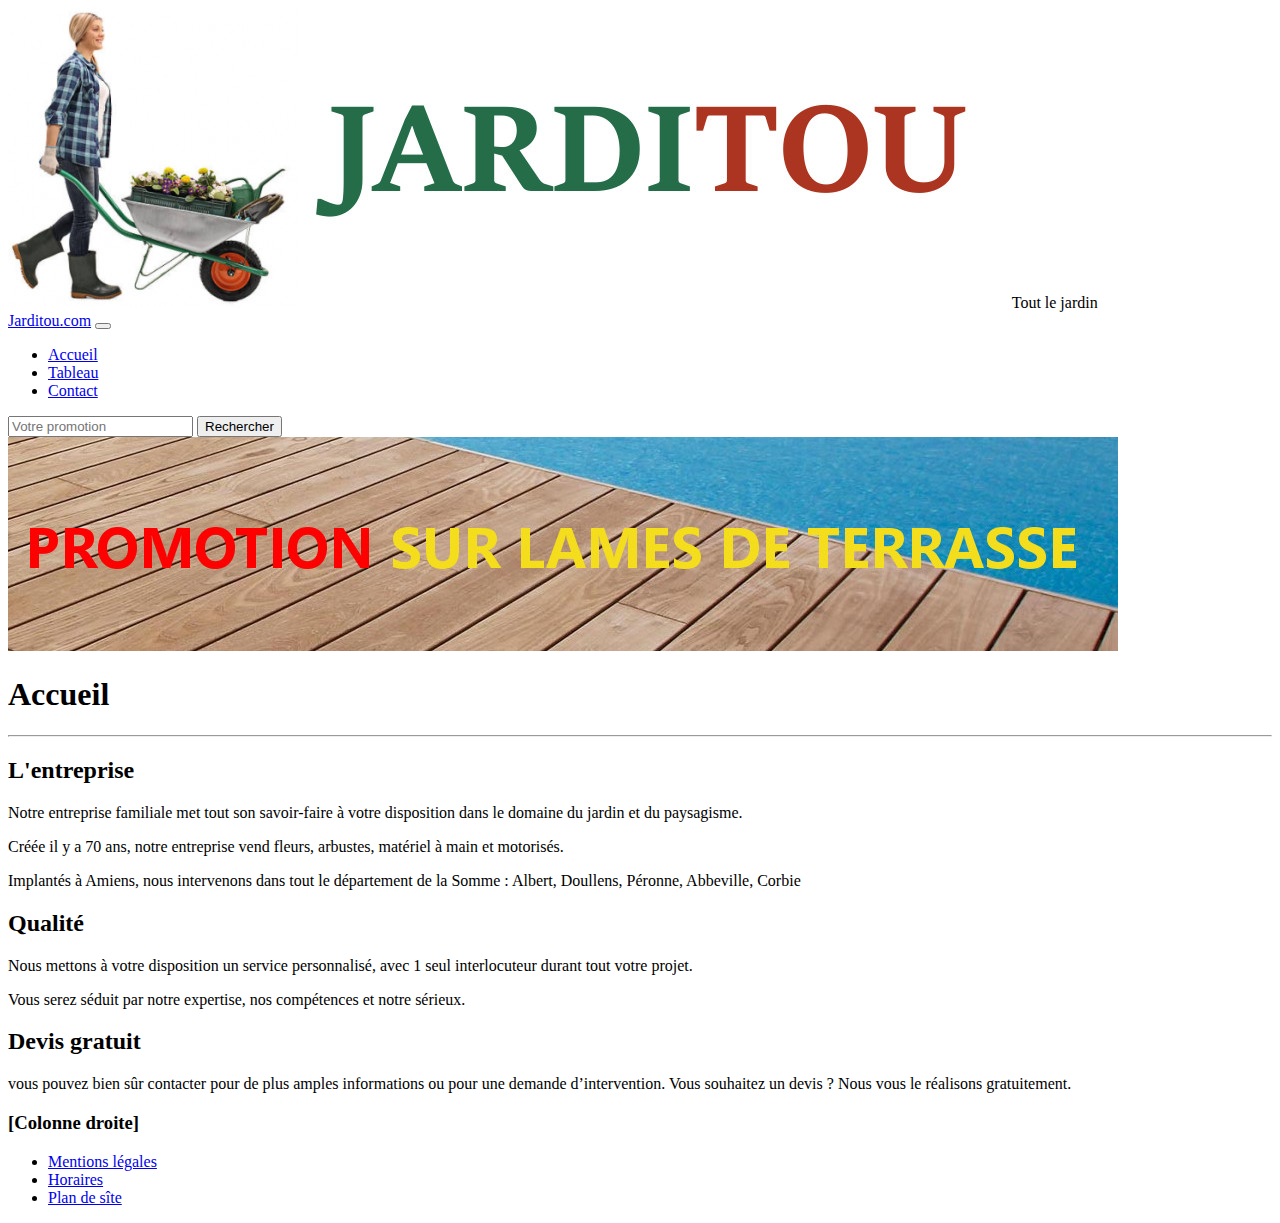
<file: index.html>
<!doctype html>
<html lang="fr">
  <head>
    <meta charset="utf-8">
    <meta name="viewport" content="width=device-width, initial-scale=1">
    <title>Ma page jarditou</title>
    <link href="https://cdn.jsdelivr.net/npm/bootstrap@5.3.2/dist/css/bootstrap.min.css" rel="stylesheet" integrity="sha384-T3c6CoIi6uLrA9TneNEoa7RxnatzjcDSCmG1MXxSR1GAsXEV/Dwwykc2MPK8M2HN" crossorigin="anonymous">
    <script src="https://cdn.jsdelivr.net/npm/bootstrap@5.3.2/dist/js/bootstrap.bundle.min.js" integrity="sha384-C6RzsynM9kWDrMNeT87bh95OGNyZPhcTNXj1NW7RuBCsyN/o0jlpcV8Qyq46cDfL" crossorigin="anonymous"></script>
  
  </head>

<body>
    <div class="container-fluid w-100">
    <header>
        <div class="d-flex justify-content-between">
            <img src="Assets/img/jarditou_logo.jpg" title="Logo jarditou" alt="logo jarditou" class="w-25 img-fluid">
            <span>Tout le jardin</span>
        </div>
    </header>
  
    <nav class="navbar navbar-expand-lg bg-body-tertiary">
        <div class="container-fluid">
          <a class="navbar-brand" href="#">Jarditou.com</a>
          <button class="navbar-toggler" type="button" data-bs-toggle="collapse" data-bs-target="#navbarSupportedContent" aria-controls="navbarSupportedContent" aria-expanded="false" aria-label="Toggle navigation">
            <span class="navbar-toggler-icon"></span>
          </button>
          <div class="collapse navbar-collapse" id="navbarSupportedContent">
            <ul class="navbar-nav me-auto mb-2 mb-lg-0">
              <li class="nav-item">
                <a class="nav-link active" aria-current="page" href="index.html">Accueil</a>
              </li>
              <li class="nav-item">
                <a class="nav-link" href="tableau.html">Tableau</a>
              </li>
              <li class="nav-item">
                <a href="contact.html" class="nav-link">Contact</a>
              </li>
            </ul>
            <form class="d-flex" role="search">
              <input class="form-control me-2" type="search" placeholder="Votre promotion" aria-label="Search">
              <button class="btn btn-outline-success" type="submit">Rechercher</button>
            </form>
          </div>
        </div>
      </nav>
    <img class=" col-12" src="Assets/img/promotion.jpg" title="image entete" alt="image entete">
    <div class="d-sm-flex">
        <section class="col-md-8">
            <h1>Accueil</h1>
            <hr>
            <h2>L'entreprise</h2>
                <article>
                    <p>Notre entreprise familiale met tout son savoir-faire à votre disposition dans le domaine du jardin et du paysagisme.</p>
                    <p>Créée il y a 70 ans, notre entreprise vend fleurs, arbustes, matériel à main et motorisés.</p>
                    <p>Implantés à Amiens, nous intervenons dans tout le département de la Somme : Albert, Doullens, Péronne, Abbeville, Corbie	</p>
                </article>
            <h2>Qualité</h2>
                <article>
                    <p>Nous mettons à votre disposition un service personnalisé, avec 1 seul interlocuteur durant tout votre projet.</p>
                    <p>Vous serez séduit par notre expertise, nos compétences et notre sérieux.</p>
                </article>
            <h2>Devis gratuit</h2>
                <article>
                    <p>vous pouvez bien sûr contacter pour de plus amples informations ou pour une demande d’intervention. Vous souhaitez un devis ? Nous vous le réalisons gratuitement.</p>
                </article> 
        </section>
        <aside class="col-md-4 border border-primary bg-warning text-center" >
            <h3>[Colonne droite]</h3>
        </aside>
    </div>

    <footer class="navbar navbar-expand-lg bg-body-tertiary">
            <div class="container-fluid border border-secondary bg-dark">
              <div class="collapse navbar-collapse" id="navbarSupportedContent">
                <ul class="navbar-nav me-auto mb-2 mb-lg-0">
                  <li class="nav-item">
                    <a class="nav-link active text-white" aria-current="page" href="#">Mentions légales</a>
                  </li>
                  <li class="nav-item">
                    <a class="nav-link text-white" href="#">Horaires</a>
                  </li>
                  <li class="nav-item">
                    <a class="nav-link text-white" href="#">Plan de sîte</a>
                  </li>
                </ul>
              </div>
            </div>
    </footer>
</div>
</body>
</html>
</file>
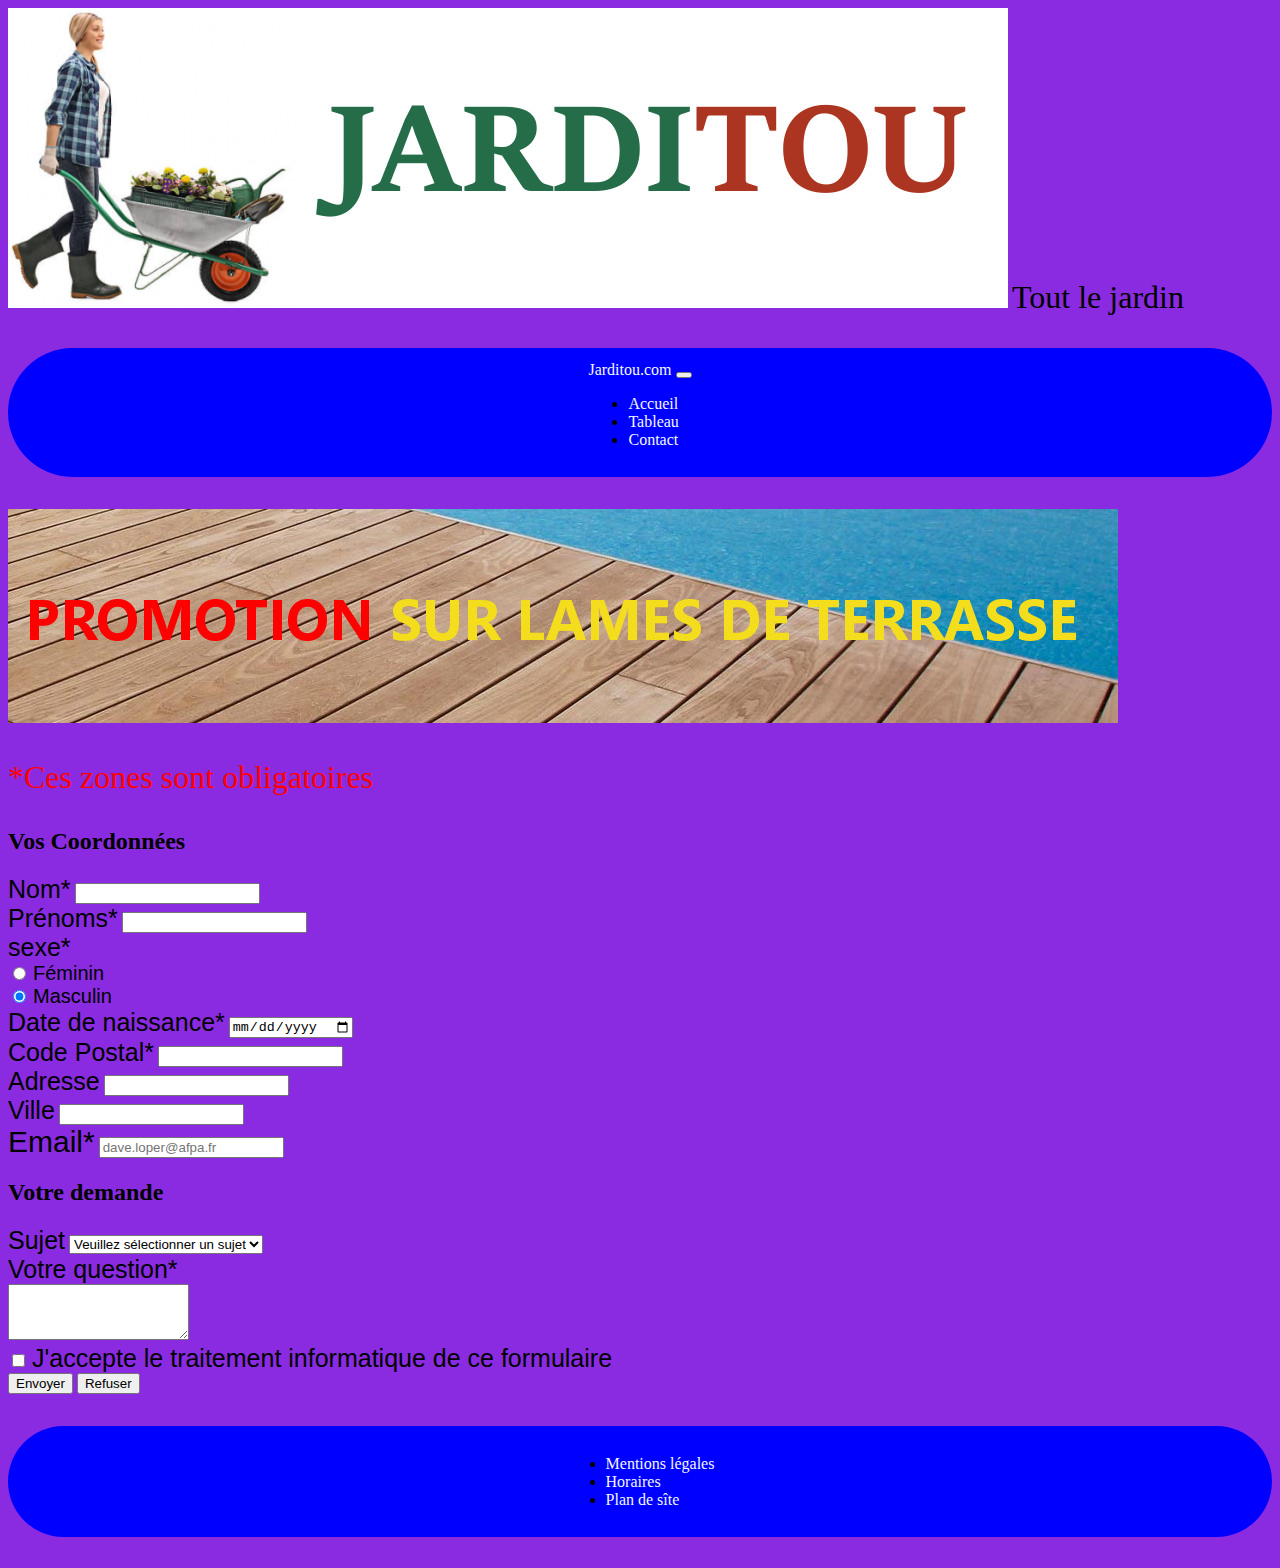
<file: contact.html>
<!DOCTYPE html>
<html lang="fr">
<head>
    <meta charset="UTF-8">
    <meta name="viewport" content="width=device-width, initial-scale=1.0, shrink-to-fit-no">
    <title>Formulaire Jarditou</title>
    <link href="https://cdn.jsdelivr.net/npm/bootstrap@5.3.2/dist/css/bootstrap.min.css" rel="stylesheet" integrity="sha384-T3c6CoIi6uLrA9TneNEoa7RxnatzjcDSCmG1MXxSR1GAsXEV/Dwwykc2MPK8M2HN" crossorigin="anonymous">
    <link rel="stylesheet" href="Assets/css/style.css">

</head>


<body>
    <div class="container" >

    <header>
        <div class="d-flex justify-content-between">
            <img src="Assets/img/jarditou_logo.jpg" title="Logo jarditou" alt="logo jarditou" class="w-25 img-fluid">
            <span>Tout le jardin</span>
        </div>
    </header>
  
    <nav class="navbar navbar-expand-lg bg-body-primary">
        <div class="container-fluid">
          <a class="navbar-brand" href="#">Jarditou.com</a>
          <button class="navbar-toggler" type="button" data-bs-toggle="collapse" data-bs-target="#navbarSupportedContent" aria-controls="navbarSupportedContent" aria-expanded="false" aria-label="Toggle navigation">
            <span class="navbar-toggler-icon"></span>
          </button>
          <div class="collapse navbar-collapse" id="navbarSupportedContent">
            <ul class="navbar-nav me-auto mb-2 mb-lg-0">
              <li class="nav-item">
                <a class="nav-link active" aria-current="page" href="index.html">Accueil</a>
              </li>
              <li class="nav-item">
                <a class="nav-link" href="tableau.html">Tableau</a>
              </li>
              <li class="nav-item">
                <a href="contact.html" class="nav-link">Contact</a>
              </li>
            </ul>
          </div>
        </div>
      </nav>
      <div class="container-fluid">
    <img src="Assets/img/promotion.jpg" title="image entete" alt="image entete" class="img-fluid">
    </div>
    <div class="container">
        <p style="font-size: 2rem; color: red;">*Ces zones sont obligatoires</p>
        <h2>Vos Coordonnées</h2>
        <form class=" ">            
          <div class="form-group">
              <label for="nom" style="font-family: 'Trebuchet MS', sans-serif; font-size: 25px;">Nom*</label>
              <input type="text" class="form-control" id="nom">
              <div class="alert alert-warning alert-dismissible fade show" role="alert" id="mes1">
                <strong>Ce champ est obligatoire!</strong>
              </div>
          </div>
          <div class="form-group">
              <label for="prenom" style="font-family: 'Trebuchet MS', sans-serif; font-size: 25px">Prénoms*</label>
              <input type="text" class="form-control custom-size" id="prenom">
              <div class="alert alert-warning alert-dismissible fade show" role="alert" id="mes2">
                <strong>Ce champ est obligatoire!</strong>
              </div>
          </div>
          <div class="form-group">
              <label for="sexe" style="font-family: 'Trebuchet MS', sans-serif; font-size: 25px">sexe*</label>
          </div>
          <div class="d-flex">
            <div class="form-check">
              <input class="form-check-input" type="radio" name="flexRadioDefault" id="flexRadioDefault1">
              <label class="form-check-label mx-2" for="flexRadioDefault1" style="font-family: 'Trebuchet MS', sans-serif; font-size: 20px">Féminin</label>
            </div>
            <div class="form-check">
              <input class="form-check-input" type="radio" name="flexRadioDefault" id="flexRadioDefault2" checked>
              <label class="form-check-label mx-2" for="flexRadioDefault2" style="font-family: 'Trebuchet MS', sans-serif; font-size: 20px">Masculin</label>
            </div>
          </div>
          <div class="form-group">
            <label for="datedenaissance" style="font-family: 'Trebuchet MS', sans-serif; font-size: 25px">Date de naissance*</label>
            <input type="date" class="form-control" id="ddn">
            <div class="alert alert-warning alert-dismissible fade show" role="alert" id="mes3">
              <strong>Ce champ est obligatoire!</strong>
            </div>
          </div>
          <div class="form-group">
            <label for="codepostal" style="font-family: 'Trebuchet MS', sans-serif; font-size: 25px">Code Postal*</label>
            <input type="text" class="form-control" id="cp">
            <div class="alert alert-warning alert-dismissible fade show" role="alert" id="mes4">
              <strong>Ce champ est obligatoire!</strong>
            </div>
          </div>
          <div class="form-group">
            <label for="adresse" style="font-family: 'Trebuchet MS', sans-serif; font-size: 25px">Adresse</label>
            <input type="text" class="form-control" id="adresse">
            <div class="alert alert-warning alert-dismissible fade show" role="alert" id="mes5">
              <strong>Ce champ est obligatoire!</strong>
            </div>
          </div>
          <div class="form-group">
            <label for="ville" style="font-family: 'Trebuchet MS', sans-serif; font-size: 25px">Ville</label>
            <input type="text" class="form-control" id="vil">
            <div class="alert alert-warning alert-dismissible fade show" role="alert" id="mes6">
              <strong>Ce champ est obligatoire!</strong>
            </div>
          </div>
          <div class="form-group">
            <label for="exampleFormControlInput1" style="font-family: 'Trebuchet MS', sans-serif; font-size: 30px"class="form-label">Email*</label>
            <input type="email" class="form-control" id="exampleFormControlInput1" placeholder="dave.loper@afpa.fr">
            <div class="alert alert-warning alert-dismissible fade show" role="alert" id="mes7">
              <strong>Ce champ est obligatoire!</strong>
            </div>
          </div>
        </form>
        <h2>Votre demande</h2>
        <form>
          <div class="form-group">
            <label for="sujet" style="font-family: 'Trebuchet MS', sans-serif; font-size: 25px">Sujet</label>
            <select class="form-select" aria-label="Default select example">
              <option selected disabled>Veuillez sélectionner un sujet</option>
              <option value="1">Mes commandes</option>
              <option value="2">Question sur un produit</option>
              <option value="3">Réclamation</option>
              <option value="4">Autres</option>
            </select>
          </div>
          <div class="form-group">
            <label for="question" style="font-family: 'Trebuchet MS', sans-serif; font-size: 25px">Votre question*</label>
            <div class="form-floating">
              <textarea class="form-control" id="floatingTextarea2" style="height: 50px"></textarea>
            </div>
          </div>
          <div class="form-check">
            <input class="form-check-input" type="checkbox" value="" id="flexCheckDefault">
            <label class="form-check-label" for="flexCheckDefault" style="font-family: 'Trebuchet MS', sans-serif; font-size: 25px">
             J'accepte le traitement informatique de ce formulaire
            </label>
          </div>
   
        <button type="submit" id="btn" class="btn btn-dark btn-lg">Envoyer</button>
        <button type="reset" class="btn btn-dark btn-lg">Refuser</button>
      </form>
    </div>
    <footer class="navbar navbar-expand-lg bg-body-tertiary">
            <div class="container-fluid border border-secondary bg-dark">
              <div class="collapse navbar-collapse" id="navbarSupportedContent">
                <ul class="navbar-nav me-auto mb-2 mb-lg-0">
                  <li class="nav-item">
                    <a class="nav-link active text-white" aria-current="page" href="#">Mentions légales</a>
                  </li>
                  <li class="nav-item">
                    <a class="nav-link text-white" href="#">Horaires</a>
                  </li>
                  <li class="nav-item">
                    <a class="nav-link text-white" href="#">Plan de sîte</a>
                  </li>
                </ul>
              </div>
            </div>
    </footer>
    </div>
    <script src="https://cdn.jsdelivr.net/npm/bootstrap@5.3.2/dist/js/bootstrap.bundle.min.js" integrity="sha384-C6RzsynM9kWDrMNeT87bh95OGNyZPhcTNXj1NW7RuBCsyN/o0jlpcV8Qyq46cDfL" crossorigin="anonymous"></script>
    <script src="https://code.jquery.com/jquery-3.7.1.js"></script>
    <script src="Assets/js/jquery.js"></script>
</body>
</html>
</file>
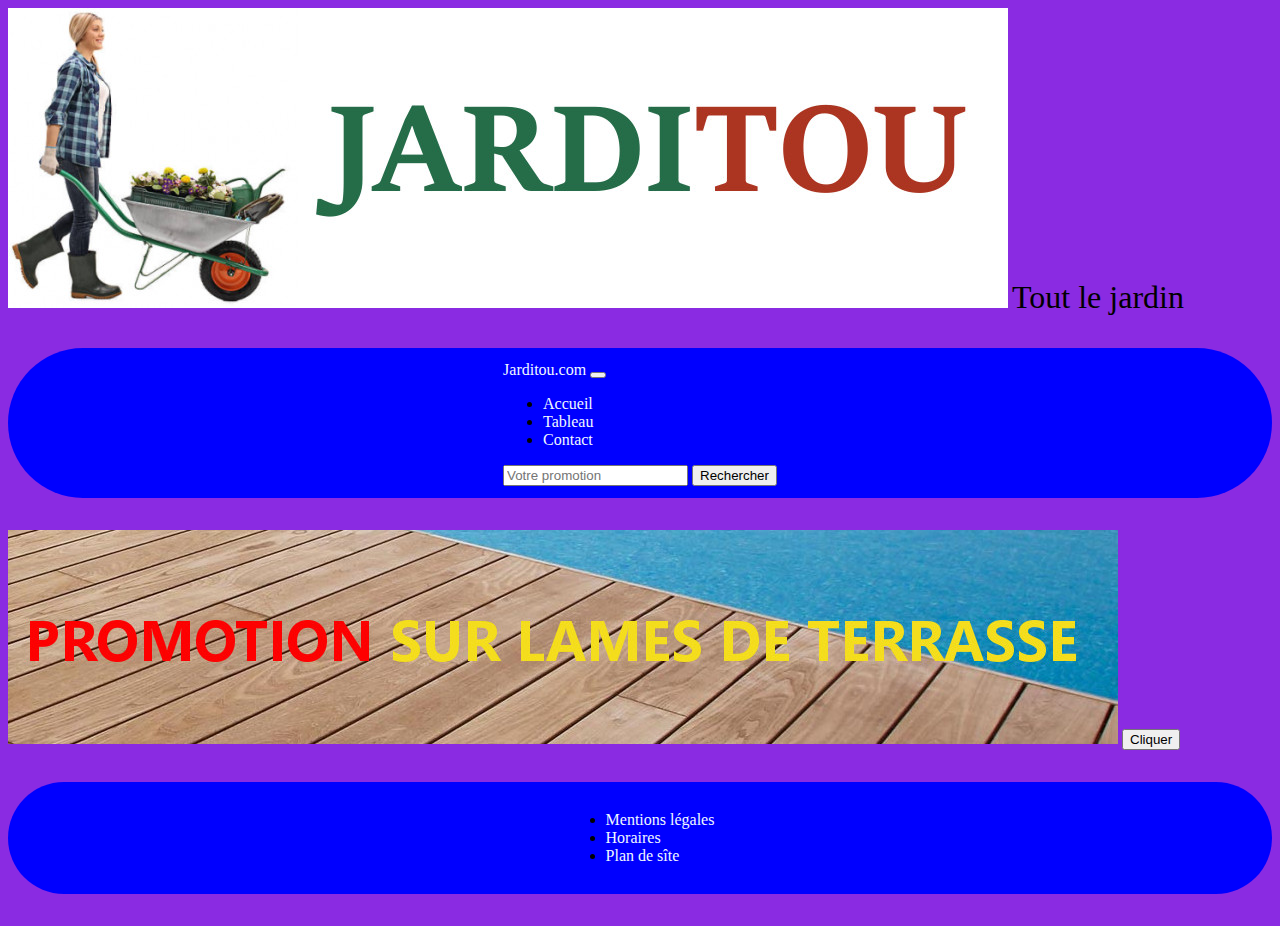
<file: tableau.html>
<!DOCTYPE html>
<html lang="fr">
<head>
    <meta charset="UTF-8">
    <meta name="viewport" content="width=device-width, initial-scale=1.0, shrink-to-fit-no">
    <title>Page Jarditou</title>
    <link href="https://cdn.jsdelivr.net/npm/bootstrap@5.3.2/dist/css/bootstrap.min.css" rel="stylesheet" integrity="sha384-T3c6CoIi6uLrA9TneNEoa7RxnatzjcDSCmG1MXxSR1GAsXEV/Dwwykc2MPK8M2HN" crossorigin="anonymous">
    <script src="https://cdn.jsdelivr.net/npm/bootstrap@5.3.2/dist/js/bootstrap.bundle.min.js" integrity="sha384-C6RzsynM9kWDrMNeT87bh95OGNyZPhcTNXj1NW7RuBCsyN/o0jlpcV8Qyq46cDfL" crossorigin="anonymous"></script>
    <link rel="stylesheet" href="Assets/css/style.css">
</head>

<div class="container col-12" >
    <header>
        <div class="d-flex justify-content-between">
            <img src="Assets/img/jarditou_logo.jpg" title="Logo jarditou" alt="logo jarditou" class="w-25 img-fluid">
            <span>Tout le jardin</span>
        </div>
    </header>
  
    <nav class="navbar navbar-expand-lg bg-body-tertiary">
        <div class="container-fluid">
          <a class="navbar-brand" href="#">Jarditou.com</a>
          <button class="navbar-toggler" type="button" data-bs-toggle="collapse" data-bs-target="#navbarSupportedContent" aria-controls="navbarSupportedContent" aria-expanded="false" aria-label="Toggle navigation">
            <span class="navbar-toggler-icon"></span>
          </button>
          <div class="collapse navbar-collapse" id="navbarSupportedContent">
            <ul class="navbar-nav me-auto mb-2 mb-lg-0">
              <li class="nav-item">
                <a class="nav-link active" aria-current="page" href="index.html">Accueil</a>
              </li>
              <li class="nav-item">
                <a class="nav-link" href="tableau.html">Tableau</a>
              </li> 
              <li class="nav-item">
                <a class="nav-link" href="contact.html">Contact</a>
              </li>
            </ul>
            <form class="d-flex" role="search">
              <input class="form-control me-2" type="search" placeholder="Votre promotion" aria-label="Search">
              <button class="btn btn-outline-success" type="submit">Rechercher</button>
            </form>
          </div>
        </div>
      </nav>

    <img class=" col-12" src="Assets/img/promotion.jpg" title="image entete" alt="image entete">
    <button type="bouton" id="btn">Cliquer</button>
    <div id="div"></div>

    
    <footer class="navbar navbar-expand-lg bg-body-tertiary">
        <div class="container-fluid border border-secondary bg-dark">
          <div class="collapse navbar-collapse" id="navbarSupportedContent">
            <ul class="navbar-nav me-auto mb-2 mb-lg-0">
              <li class="nav-item">
                <a class="nav-link active text-white" aria-current="page" href="#">Mentions légales</a>
              </li>
              <li class="nav-item">
                <a class="nav-link text-white" href="#">Horaires</a>
              </li>
              <li class="nav-item">
                <a class="nav-link text-white" href="#">Plan de sîte</a>
              </li>
            </ul>
          </div>
        </div>
</footer>
</div>
<script src="https://ajax.googleapis.com/ajax/libs/jquery/3.7.1/jquery.min.js"></script>
<script src="ajax.js"  ></script>
</body>
</html>
</file>
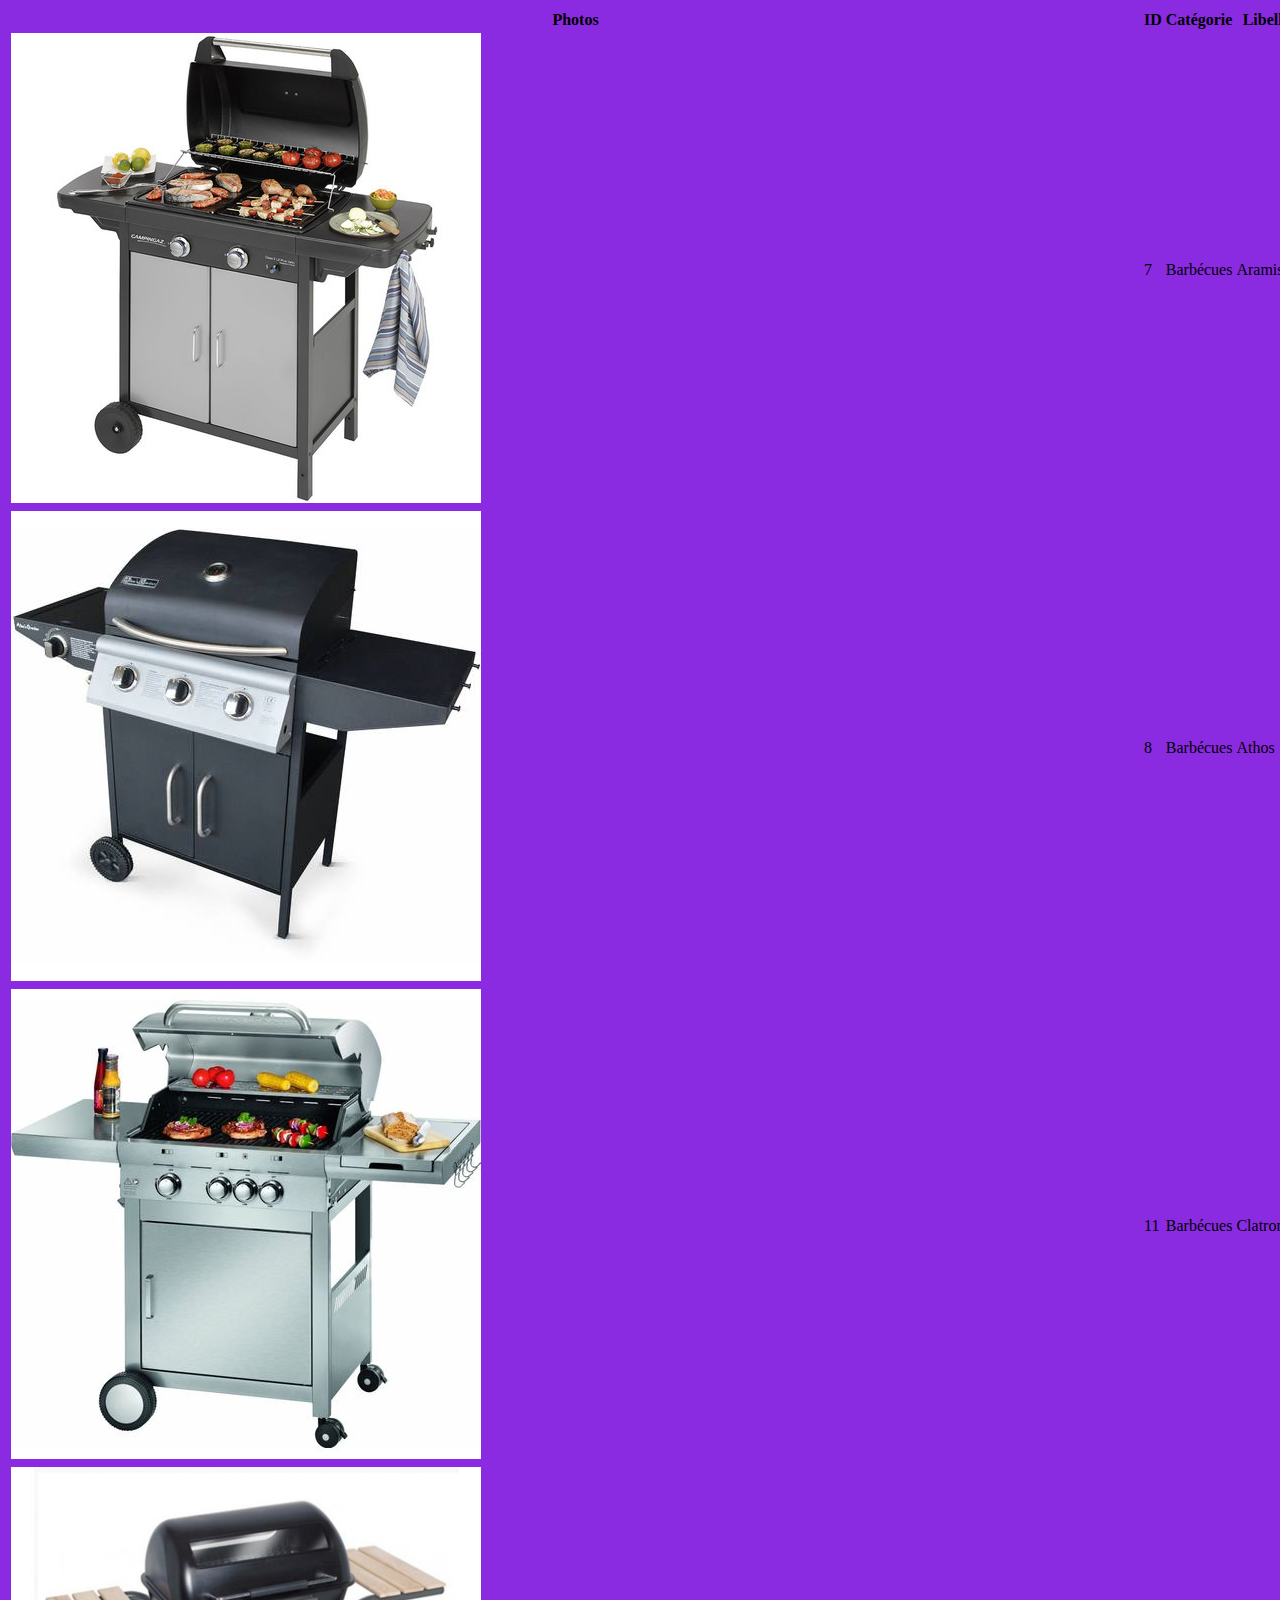
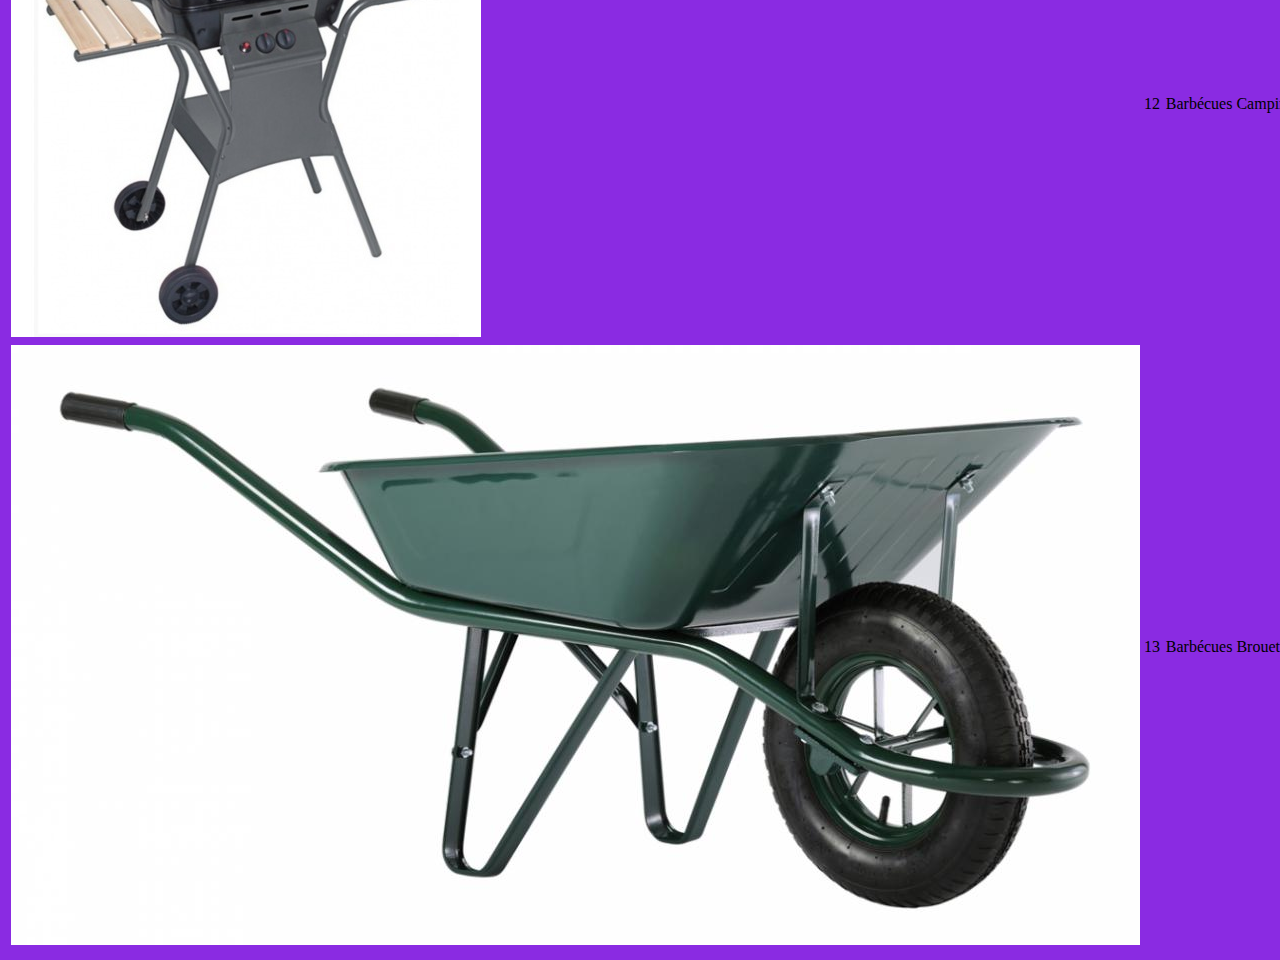
<file: tableaucontent.html>
<!DOCTYPE html>
<html lang="fr">
<head>
    <meta charset="UTF-8">
    <meta name="viewport" content="width=device-width, initial-scale=1.0">
    <title>Tableau</title>
    <link href="https://cdn.jsdelivr.net/npm/bootstrap@5.3.2/dist/css/bootstrap.min.css" rel="stylesheet" integrity="sha384-T3c6CoIi6uLrA9TneNEoa7RxnatzjcDSCmG1MXxSR1GAsXEV/Dwwykc2MPK8M2HN" crossorigin="anonymous">
    <script src="https://cdn.jsdelivr.net/npm/bootstrap@5.3.2/dist/js/bootstrap.bundle.min.js" integrity="sha384-C6RzsynM9kWDrMNeT87bh95OGNyZPhcTNXj1NW7RuBCsyN/o0jlpcV8Qyq46cDfL" crossorigin="anonymous"></script>
    <link rel="stylesheet" href="Assets/css/style.css">
</head>
<body>
    <section class="col-12">
        <table class="table">
            <thead class="table-dark">
              <tr>
                <th class="col-3">Photos</th>
                <th class="col-1">ID</th>
                <th class="col-2">Catégorie</th>
                <th class="col-2">Libellé</th>
                <th class="col-2">Prix</th>
                <th class="col-2">Couleur</th>
              </tr>
            </thead>
            <tbody>
              <tr class="table-warning">
                <td><img src="Assets/img/7.jpg" alt="barbecue aramis" class="img-thumbnail col-3"></td>
                <td>7</td>
                <td>Barbécues</td>
                <td>Aramis</td>
                <td>110.00</td>
                <td>brun</td>
              </tr>
              <tr class="table-light">
                <td><img src="Assets/img/8.jpg" alt="barbecue athos" title="barbecue athos" class="img-thumbnail col-3"></td>
                <td>8</td>
                <td>Barbécues</td>
                <td>Athos</td>
                <td>249.99</td>
                <td>Noir</td>
              </tr>
              <tr class="table-warning"> 
                <td><img src="Assets/img/11.jpg" alt="barbecue clatronic" title="barbecue clatronic" class="img-thumbnail col-3"></td>
                <td>11</td>
                <td>Barbécues</td>
                <td>Clatronic</td>
                <td>135.00</td>
                <td>Chrome</td>
              </tr>
              <tr class="table-light">
                <td><img src="Assets/img/12.jpg" alt="barbecue camping" title="barbécue camping" class="img-thumbnail col-3"></td>
                <td>12</td>
                <td>Barbécues</td>
                <td>Camping</td>
                <td>88.00</td>
                <td>Noir</td>
              </tr>
              <tr class="table-warning"> 
                <td><img src="Assets/img/13.jpg" alt="barbecue green" title="barbecue green" class="img-thumbnail col-3"></td>
                <td>13</td>
                <td>Barbécues</td>
                <td>Brouette</td>
                <td>49.00</td>
                <td>Verte</td>
              </tr>
            </tbody>
          </table>
    </section>
    <script src="https://ajax.googleapis.com/ajax/libs/jquery/3.7.1/jquery.min.js"></script>
    <script src="ajax.js"  ></script>
</body>
</html>
</file>
<file: Assets/css/style.css>
.logo {
    width: 250px;
    height: auto;
}

a:hover{
    color: blueviolet;
}

.entete {
    display: flex;
    align-items: center;
    border: 2px solid;
    padding: 1em;
    background-color: darkgrey;
}
.navbar {
    display: flex;
    background-color: blue;
    justify-content: space-around;
    padding: 1%;
    margin-bottom: 2em;
    margin-top: 2em;
    border-radius: 10rem;
    cursor: pointer;
    position: relative;
    transition: background-color 500ms;
    transition-timing-function: ease-out;
    
}
.navbar:hover{
    background-color: darkred;
}

.box {
    width: 50%;
    height: auto;
    display: flex;
    justify-content: space-evenly;
    
}
/* .custom-size{
    height: 50px;
    width: 300px; */



span {
    
    font-size: 2em;

} 

a {
    color: aliceblue;
    text-decoration: none;
}

.box2 {
    width: 100%;
    height: auto; */
    /* background-image: url('Assets/img/promotion.jpg'); 
    background-size: cover;
    transition: background-image 0.3s;  */
  }
  
  /* .box2:hover {
    background-image: url('Assets/img/fleur1.jpg'); 
    background-size: cover;
  } */

.global {
    width: 100%;
    height: auto;
    display: flex;
    margin-top: 1em;;
}
section {
    width: auto;
    height: auto;
    justify-content: start;
    font-size: 14;
    font-family: 'Trebuchet MS' sans-serif, sans-serif;
}
.droite {
    width: 50%;
    height: auto;
    background-color:grey ;
}

body {
    background-color: blueviolet;
}
@media screen and (max-width: 768px)
{
    h1, h2 {
       font-style: italic; 
    }

    aside {
        display: none;
    }

    section {
        width: 100%;
    }

    html {
        font-size: 75%;
    }

    .entete2 {
        flex-direction: column;
    }
}
</file>
